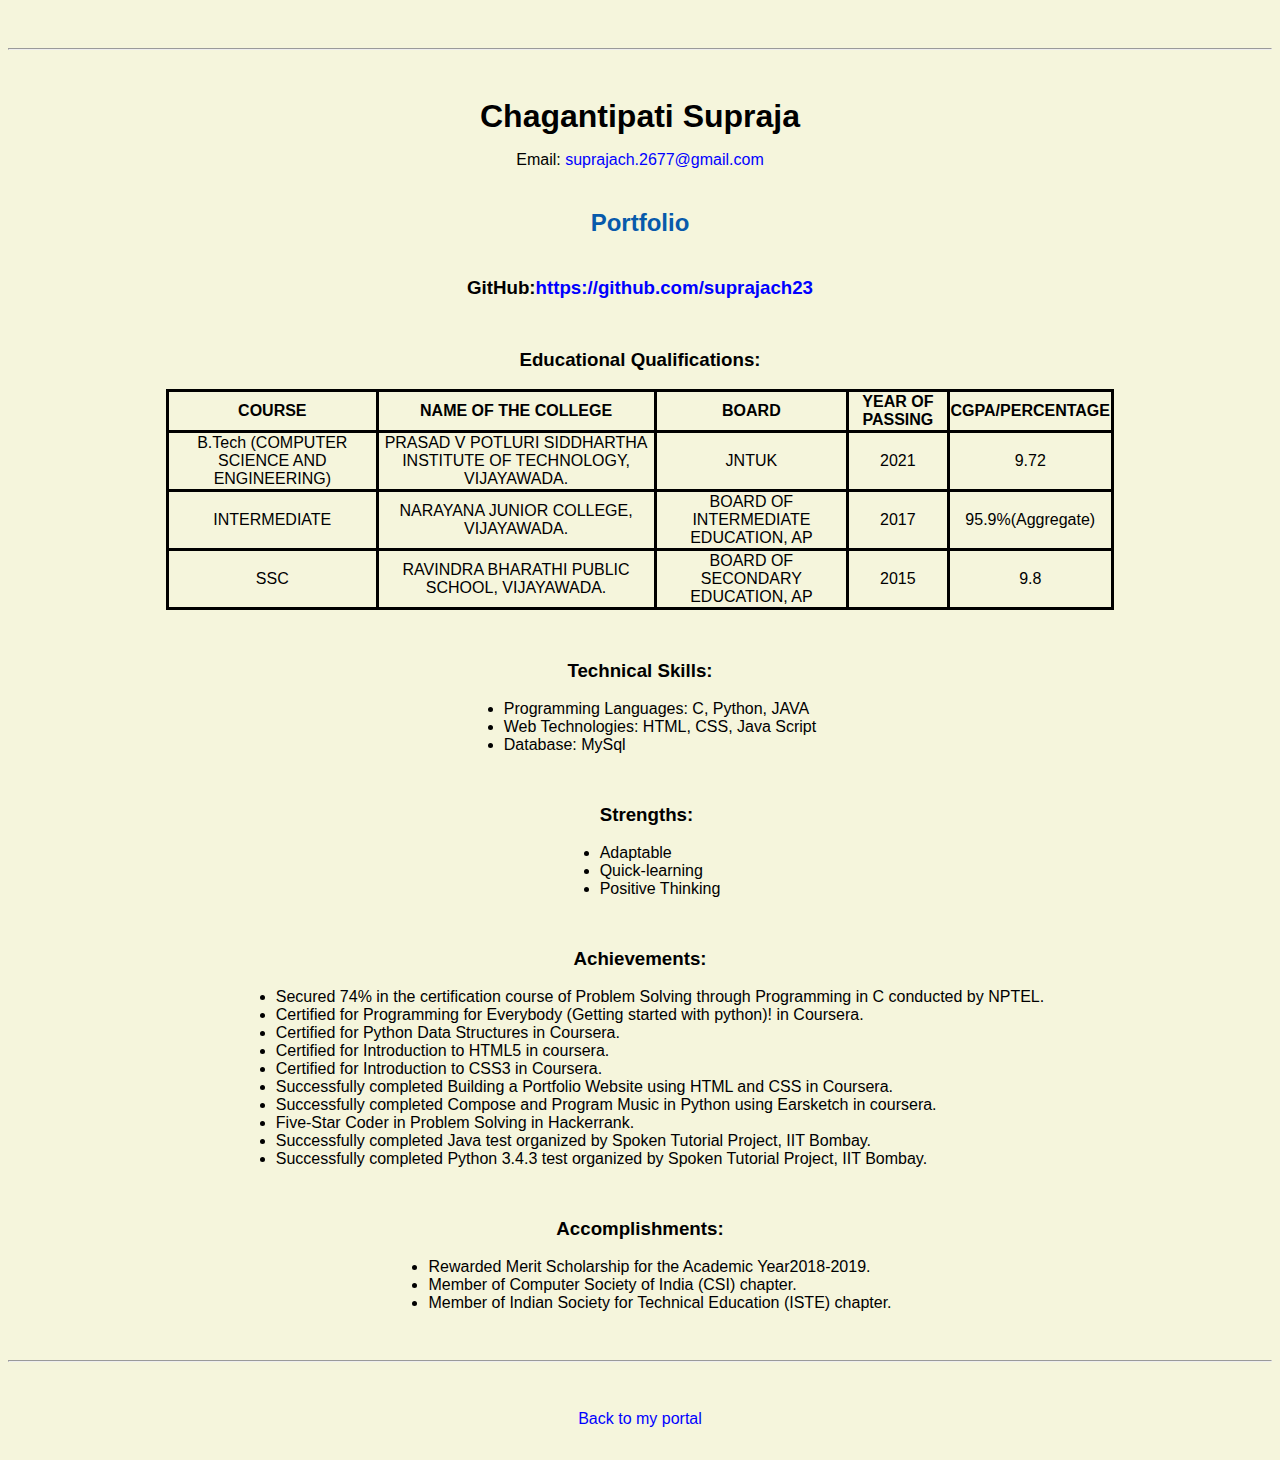
<file: resume.html>
<!DOCTYPE html>
<html>
    <header>
   <title>Ch.Supraja Resume</title>
   <link rel="stylesheet" href="master.css">
    </header>
    <body>
        <hr>
            <h1>Chagantipati Supraja</h1>
           
            <p style="text-align:center">Email: <a href="mailto:suprajach.2677@gmail.com" target="_blank">suprajach.2677@gmail.com</a></p>
            <h2>Portfolio</h2>
            <h3>GitHub:<a href="https://github.com/suprajach23" target="_blank">https://github.com/suprajach23</a></h3>
            <br>
<h3>Educational Qualifications:</h3>
<br>
<table style="width:75%; height=75%; margin-left:auto; margin-right:auto">
<tr>
  <th>COURSE</th>
  <th>NAME OF THE COLLEGE</th>
  <th>BOARD</th>
  <th>YEAR OF PASSING</th>
  <th>CGPA/PERCENTAGE</th>
</tr>
                <tr>
                    <td>B.Tech (COMPUTER SCIENCE AND ENGINEERING)</td>
                    <td>PRASAD V POTLURI SIDDHARTHA INSTITUTE OF TECHNOLOGY, VIJAYAWADA.</td>
                    <td>JNTUK</td>
                    <td>2021</td>
                    <td>9.72</td>
                </tr>
                <tr>
                    <td>INTERMEDIATE</td>
                    <td>NARAYANA JUNIOR COLLEGE, VIJAYAWADA.</td>
                    <td>BOARD OF INTERMEDIATE EDUCATION, AP</td>
                    <td>2017</td>
                    <td>95.9%(Aggregate)</td>
                </tr>
                <tr>
                    <td>SSC</td>
                    <td>RAVINDRA BHARATHI PUBLIC SCHOOL, VIJAYAWADA.</td>
                    <td>BOARD OF SECONDARY EDUCATION, AP</td>
                    <td>2015</td>
                    <td>9.8</td>
                </tr>
            </table>
<br>
<h3>Technical Skills:</h3><br>
<ul>
   <li>Programming Languages: C, Python, JAVA</li>
<li>Web Technologies: HTML, CSS, Java Script</li>
<li>Database: MySql</li>
</ul>
<ul>
<br>
 <h3>Strengths:</h3><br>
   <li>Adaptable</li>
<li>Quick-learning</li>
<li>Positive Thinking</li>
</ul>
           

<br>
            <h3>Achievements:</h3><br>
            <ul>
                <li>Secured 74% in the certification course of Problem Solving through Programming in C conducted by NPTEL.</li>

<li>Certified for Programming for Everybody (Getting started with python)! in Coursera.</li>
<li>Certified for Python Data Structures in Coursera.</li>
<li>Certified for Introduction to HTML5 in coursera.</li>
                <li>Certified for Introduction to CSS3 in Coursera.</li>
                <li>Successfully completed Building a Portfolio Website using HTML and CSS in Coursera.</li>
                <li>Successfully completed Compose and Program Music in Python using Earsketch in coursera.</li>
                <li>Five-Star Coder in Problem Solving in Hackerrank.</li>
               
                <li>Successfully completed Java test organized by Spoken Tutorial Project, IIT Bombay.</li>
                <li>Successfully completed Python 3.4.3 test organized by Spoken Tutorial Project, IIT Bombay.</li>
</ul>
            <br>
            <h3>Accomplishments:</h3>
            <br>
            <ul>
    <li>Rewarded Merit Scholarship for the Academic Year2018-2019. </li>
   <li>Member of Computer Society of India (CSI) chapter.</li>
<li>Member of Indian Society for Technical Education (ISTE) chapter.</li>
</ul>
           
    </body>
<footer>
   <hr>
<p><a href="index.html">Back to my portal</a><p>
</footer>
</html>

</html>
</file>
<file: master.css>
a{
color: blue;
   text-decoration:none;
  }
a:hover{
color:blue;
    text-decoration: none;
}
body{
background-color: beige;
color: black;
font-family: Arial, Helvetica, sans-serif;
text-align: center;
}
footer{
    margin-top:2rem;
    margin-bottom:2rem;
}
h1{
   margin-bottom: 0.5rem;
   margin-top: 3rem;
}
h2{
color:#075AAB;
margin-bottom: 2.5rem;
margin-top: 2.5rem;
}
h3{
   margin-bottom:0;
   margin-top: 2rem;
}
h4{
   margin-bottom: 1rem;
   margin-top: 0.5rem;
}
h5{
  margin-top:0.5rem;
}
hr{
   margin-bottom: 3rem;
   margin-top: 3rem;
}
ul{
    display : table;
    margin: 0 auto;
    text-align: left;
}
table,th,td{
border: solid;
border-collapse: collapse;
}
</file>
